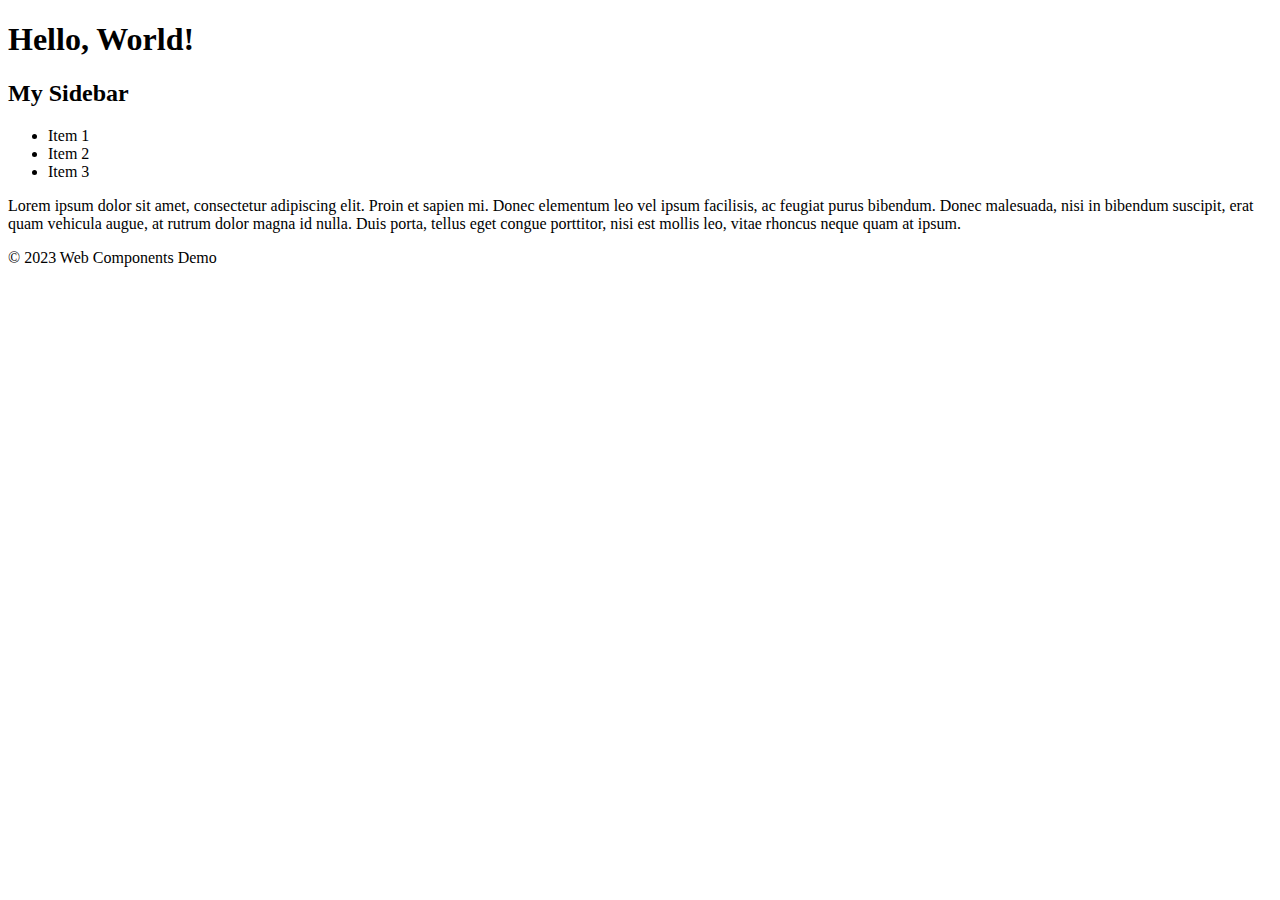
<file: sample1/index.html>
<!DOCTYPE html>
<html lang="en">
  <head>
    <meta charset="UTF-8" />
    <meta name="viewport" content="width=device-width, initial-scale=1.0" />
    <title>Web Components Demo</title>
    <link rel="stylesheet" href="https://cdn.jsdelivr.net/npm/bootstrap@5.2.3/dist/css/bootstrap.min.css" integrity="sha384-rbsA2VBKQhggwzxH7pPCaAqO46MgnOM80zW1RWuH61DGLwZJEdK2Kadq2F9CUG65" crossorigin="anonymous">
  </head>
  <body>
    <!-- Web Components will be added here -->
    <script type="module" src="./main.js"></script>
  </body>
</html>
</file>
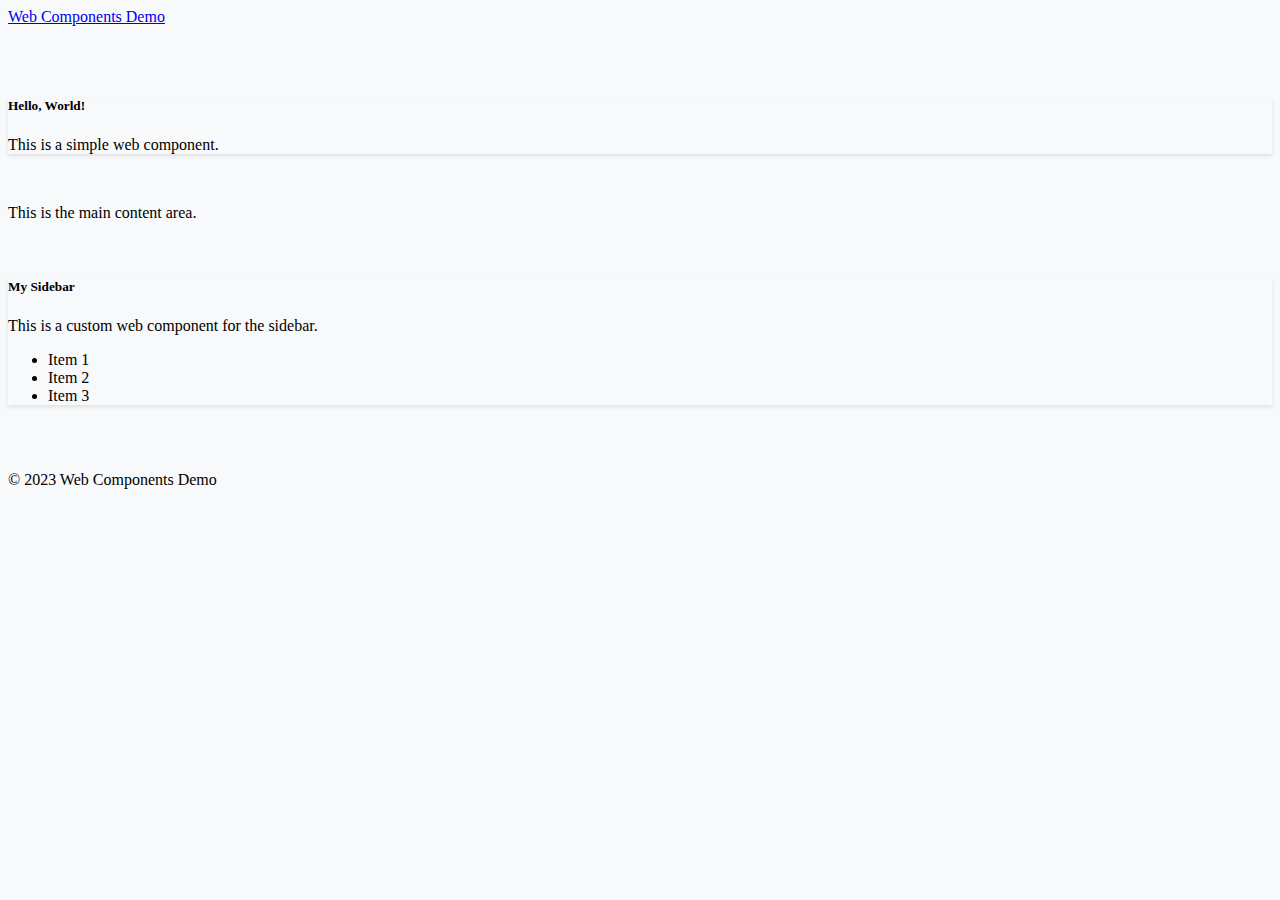
<file: sample2/index.html>
<!DOCTYPE html>
<html lang="en">
  <head>
    <meta charset="UTF-8" />
    <meta name="viewport" content="width=device-width, initial-scale=1.0" />
    <title>Web Components Demo</title>
    <!-- Bootstrap CSS -->
    <link rel="stylesheet" href="https://cdn.jsdelivr.net/npm/bootstrap@5.2.3/dist/css/bootstrap.min.css" integrity="sha384-rbsA2VBKQhggwzxH7pPCaAqO46MgnOM80zW1RWuH61DGLwZJEdK2Kadq2F9CUG65" crossorigin="anonymous">
    <!-- Custom CSS -->
    <link rel="stylesheet" href="style.css" />
  </head>
  <body>
    <header>
      <nav class="navbar navbar-expand-md navbar-light bg-light">
        <div class="container-fluid">
          <a class="navbar-brand" href="#">Web Components Demo</a>
        </div>
      </nav>
    </header>

    <div class="container">
      <hello-world></hello-world>

      <div class="row">
        <div class="col-md-8">
          <p>This is the main content area.</p>
        </div>
        <div class="col-md-4">
          <my-sidebar></my-sidebar>
        </div>
      </div>
    </div>

    <my-footer></my-footer>

    <!-- Bootstrap JS -->
    <script src="https://cdn.jsdelivr.net/npm/bootstrap@5.2.3/dist/js/bootstrap.min.js" integrity="sha384-cuYeSxntonz0PPNlHhBs68uyIAVpIIOZZ5JqeqvYYIcEL727kskC66kF92t6Xl2V" crossorigin="anonymous"></script>
    <!-- Web Components JS -->
    <script src="components.js"></script>
  </body>
</html>
</file>
<file: sample2/style.css>
/* Override default styles */
body {
  background-color: #f8f9fa;
}

/* Style the header */
header {
  margin-bottom: 2rem;
}

/* Style the hello-world component */
hello-world {
  padding: 1rem;
}

/* Style the my-sidebar component */
my-sidebar {
  padding: 1rem;
}

/* Style the footer */
footer {
  margin-top: 2rem;
}

/* Custom styles */
.card {
  border-radius: 0;
  box-shadow: 0 2px 4px rgba(0, 0, 0, 0.1);
}

.list-group-item {
  background-color: transparent;
  border: none;
  border-radius: 0;
}
</file>
